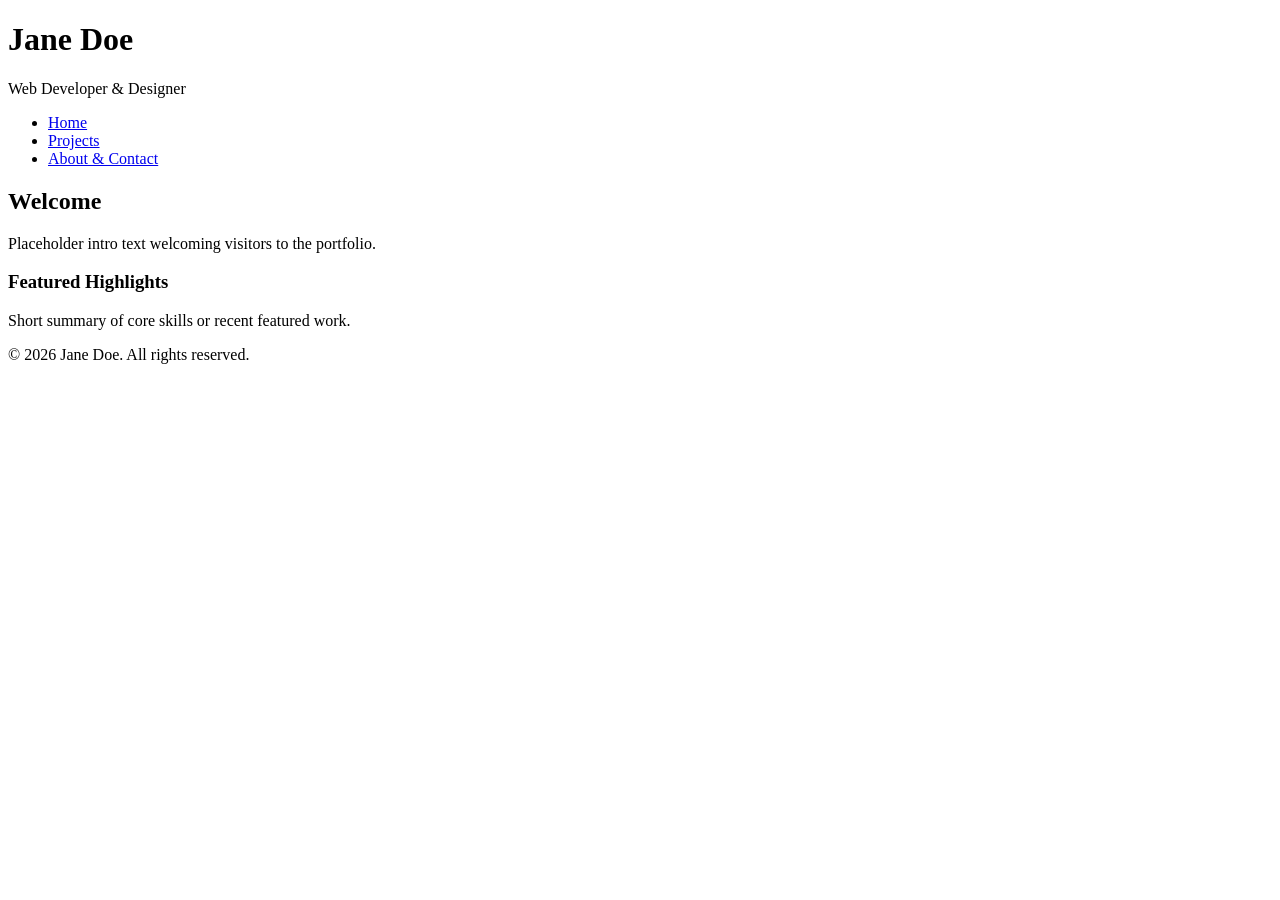
<file: Index.html>
<!DOCTYPE html>
<html lang="en">
<head>
  <meta charset="UTF-8">
  <meta name="viewport" content="width=device-width, initial-scale=1.0">
  <title>Home | Personal Portfolio</title>
</head>
<body>

  <header>
    <h1>Jane Doe</h1>
    <p>Web Developer & Designer</p>
    <nav>
      <ul>
        <li><a href="index.html">Home</a></li>
        <li><a href="projects.html">Projects</a></li>
        <li><a href="about.html">About & Contact</a></li>
      </ul>
    </nav>
  </header>

  <main>
    <section>
      <h2>Welcome</h2>
      <p>Placeholder intro text welcoming visitors to the portfolio.</p>
    </section>

    <section>
      <h3>Featured Highlights</h3>
      <p>Short summary of core skills or recent featured work.</p>
    </section>
  </main>

  <footer>
    <p>&copy; 2026 Jane Doe. All rights reserved.</p>
  </footer>

</body>
</html>
</file>
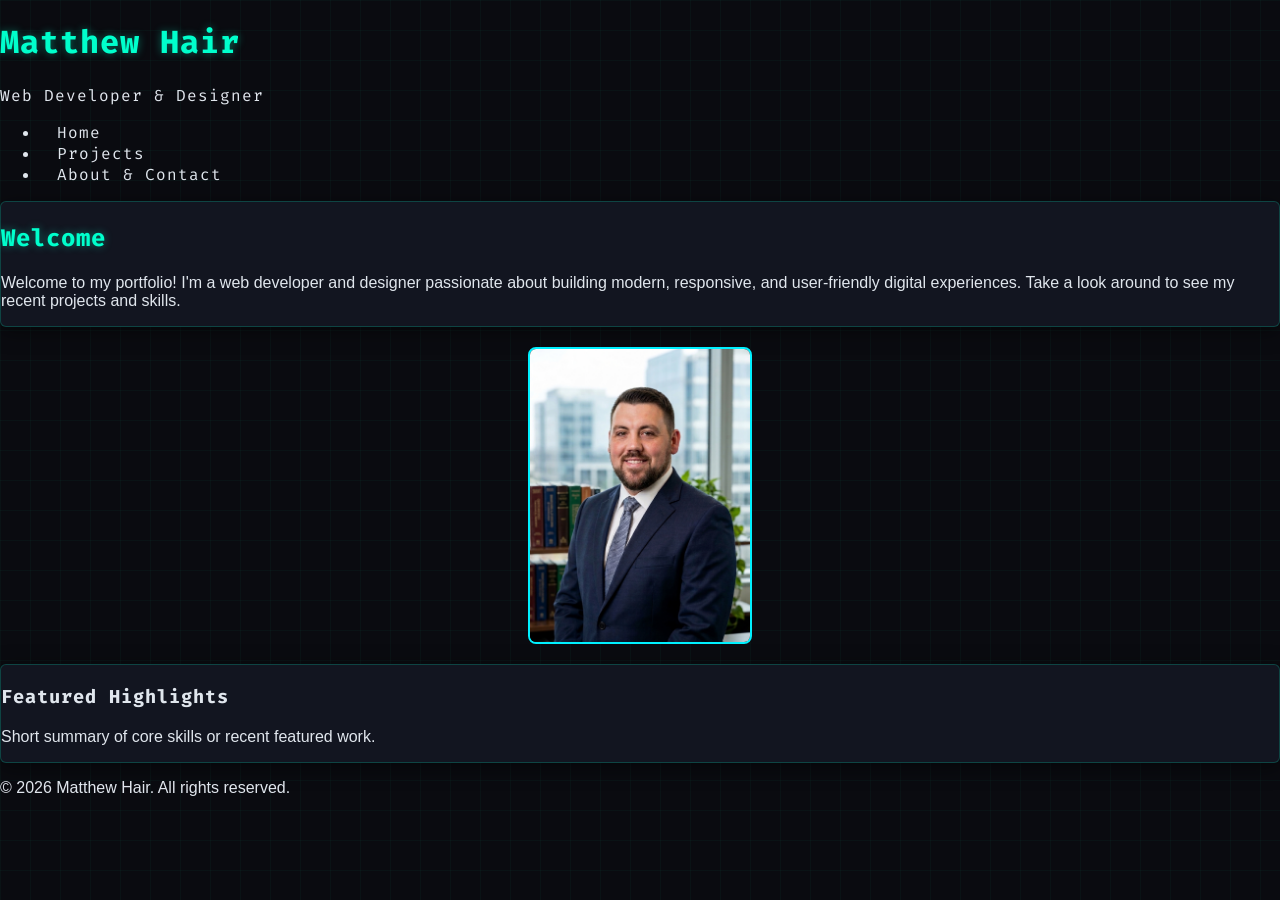
<file: index.html>
<!DOCTYPE html>
<html lang="en">
<head>
  <meta charset="UTF-8">
  <meta name="viewport" content="width=device-width, initial-scale=1.0">
  <title>Home | Personal Portfolio</title>

  <!-- Google Fonts Pairing: Fira Code & Inter -->
  <link rel="preconnect" href="https://fonts.googleapis.com">
  <link rel="preconnect" href="https://fonts.gstatic.com" crossorigin>
  <link href="https://fonts.googleapis.com/css2?family=Fira+Code:wght@400;600;700&family=Inter:wght@400;500;600&display=swap" rel="stylesheet">

  <link rel="stylesheet" href="style.css">
</head>
<body>

  <header>
    <h1>Matthew Hair</h1>
    <p>Web Developer & Designer</p>
    <nav>
      <ul>
        <li><a href="index.html">Home</a></li>
        <li><a href="projects.html">Projects</a></li>
        <li><a href="about.html">About & Contact</a></li>
      </ul>
    </nav>
  </header>

  <main>
    <section>
      <h2>Welcome</h2>
      <p>Welcome to my portfolio! I'm a web developer and designer passionate about building modern, responsive, and user-friendly digital experiences. Take a look around to see my recent projects and skills.</p>
    </section>
<img src="portrait.jpg" alt="Matthew Hair" style="width: 220px; border-radius: 8px; border: 2px solid #00f0ff; display: block; margin: 20px auto;">
    <section>
      <h3>Featured Highlights</h3>
      <p>Short summary of core skills or recent featured work.</p>
    </section>
  </main>

  <footer>
    <p>&copy; 2026 Matthew Hair. All rights reserved.</p>
  </footer>

</body>
</html>
</file>
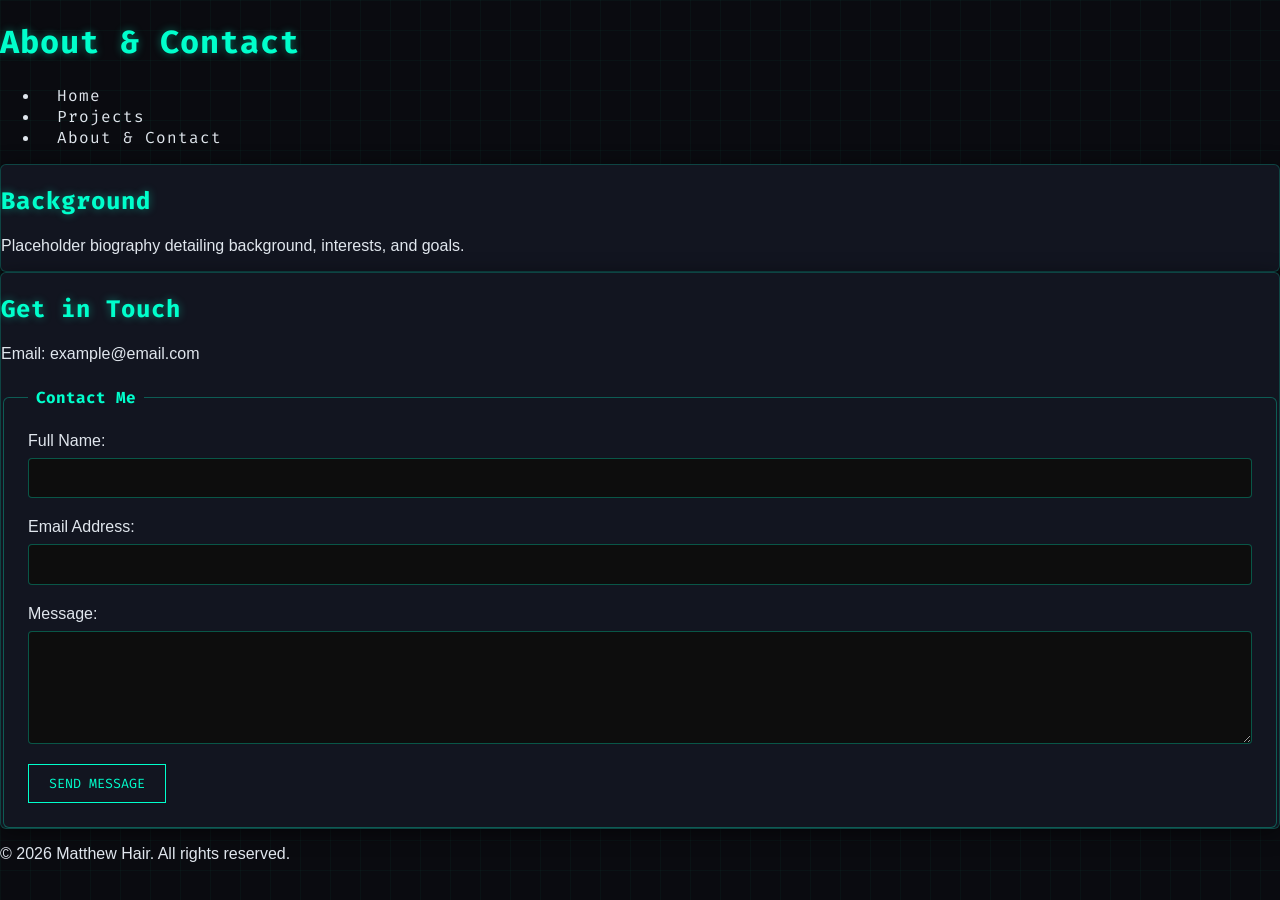
<file: about.html>
<!DOCTYPE html>
<html lang="en">
<head>
  <meta charset="UTF-8">
  <meta name="viewport" content="width=device-width, initial-scale=1.0">
  <title>Home | Personal Portfolio</title>

  <!-- Google Fonts Pairing: Fira Code & Inter -->
  <link rel="preconnect" href="https://fonts.googleapis.com">
  <link rel="preconnect" href="https://fonts.gstatic.com" crossorigin>
  <link href="https://fonts.googleapis.com/css2?family=Fira+Code:wght@400;600;700&family=Inter:wght@400;500;600&display=swap" rel="stylesheet">

  <link rel="stylesheet" href="style.css">
</head>
<body>

  <header>
    <h1>About & Contact</h1>
    <nav>
      <ul>
        <li><a href="index.html">Home</a></li>
        <li><a href="projects.html">Projects</a></li>
        <li><a href="about.html">About & Contact</a></li>
      </ul>
    </nav>
  </header>

  <main>
    <section>
      <h2>Background</h2>
      <p>Placeholder biography detailing background, interests, and goals.</p>
    </section>

    <section>
      <h2>Get in Touch</h2>
      <p>Email: example@email.com</p>

      <form action="#" method="POST" class="contact-form">
        <fieldset>
          <legend>Contact Me</legend>

          <div class="form-group">
            <label for="user-name">Full Name:</label>
            <input type="text" id="user-name" name="name" required aria-required="true" />
          </div>

          <div class="form-group">
            <label for="user-email">Email Address:</label>
            <input type="email" id="user-email" name="email" required aria-required="true" />
          </div>

          <div class="form-group">
            <label for="user-message">Message:</label>
            <textarea id="user-message" name="message" rows="5" required aria-required="true"></textarea>
          </div>

          <!-- Accessible error notification container -->
          <div id="form-error" class="error-message" role="alert" aria-live="polite" style="display: none;">
            Please fill out all required fields correctly before submitting.
          </div>

          <button type="submit">Send Message</button>
        </fieldset>
      </form>
    </section>
  </main>

  <footer>
    <p>&copy; 2026 Matthew Hair. All rights reserved.</p>
  </footer>

</body>
</html>
</file>
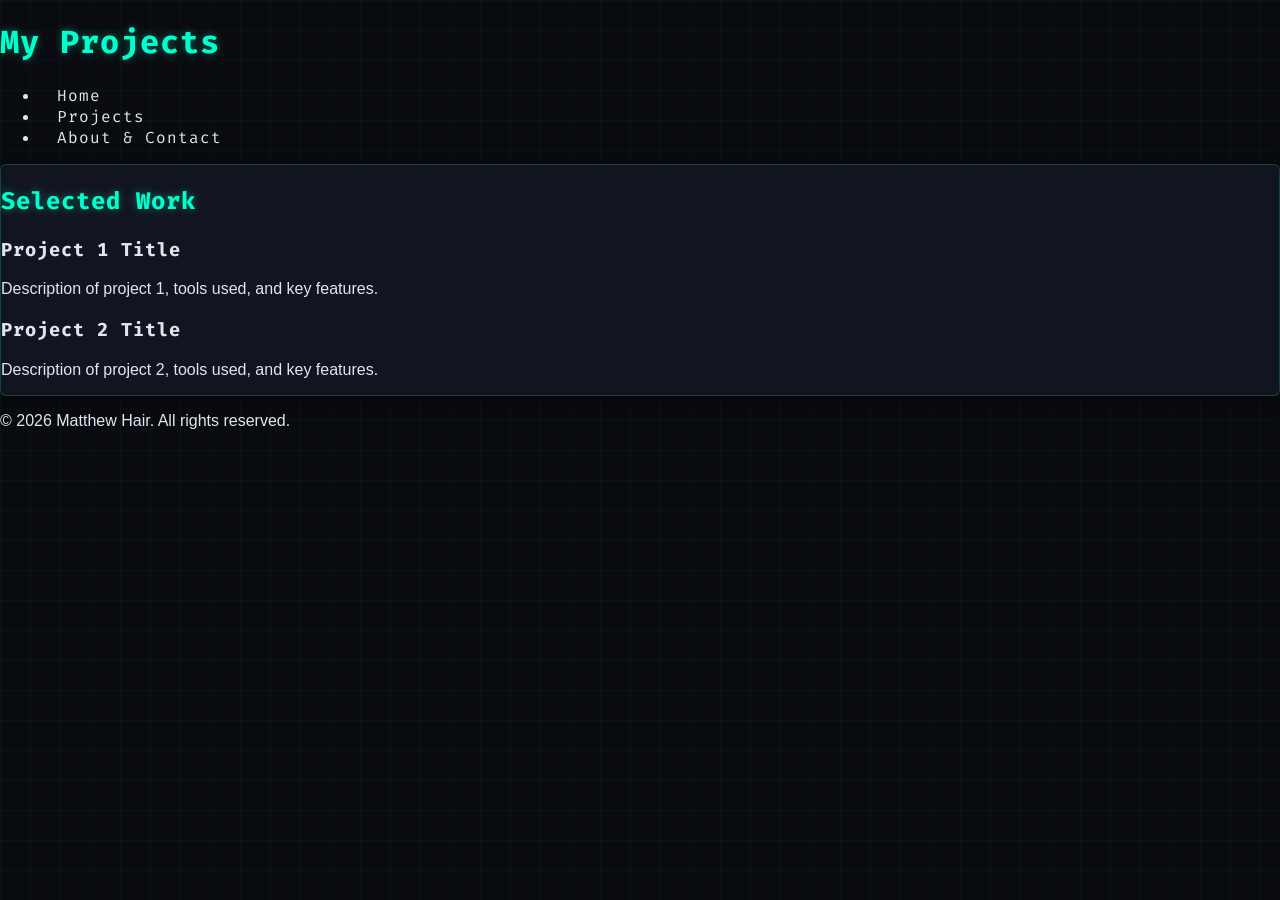
<file: projects.html>
<!DOCTYPE html>
<html lang="en">
<head>
  <meta charset="UTF-8">
  <meta name="viewport" content="width=device-width, initial-scale=1.0">
  <title>Home | Personal Portfolio</title>

  <!-- Google Fonts Pairing: Fira Code & Inter -->
  <link rel="preconnect" href="https://fonts.googleapis.com">
  <link rel="preconnect" href="https://fonts.gstatic.com" crossorigin>
  <link href="https://fonts.googleapis.com/css2?family=Fira+Code:wght@400;600;700&family=Inter:wght@400;500;600&display=swap" rel="stylesheet">

  <link rel="stylesheet" href="style.css">
</head>
<body>

  <header>
    <h1>My Projects</h1>
    <nav>
      <ul>
        <li><a href="index.html">Home</a></li>
        <li><a href="projects.html">Projects</a></li>
        <li><a href="about.html">About & Contact</a></li>
      </ul>
    </nav>
  </header>

  <main>
    <section>
      <h2>Selected Work</h2>
      
      <article>
        <h3>Project 1 Title</h3>
        <p>Description of project 1, tools used, and key features.</p>
      </article>

      <article>
        <h3>Project 2 Title</h3>
        <p>Description of project 2, tools used, and key features.</p>
      </article>
    </section>
  </main>

  <footer>
    <p>&copy; 2026 Matthew Hair. All rights reserved.</p>
  </footer>

</body>
</html>
</file>
<file: style.css>
/* Dark Futuristic / Cyberpunk Theme */
:root {
    --bg-color: #0a0b10;          /* Deep dark canvas */
    --card-bg: #121520;           /* Slightly lighter dark background for sections */
    --primary-neon: #00ffcc;      /* Cyber cyan/turquoise */
    --secondary-neon: #ff007f;    /* Neon magenta/pink accent */
    --text-color: #e0e6ed;        /* Crisp off-white text */
    --muted-text: #8a99ad;        /* Dimmed text for subtitles/meta */
    --font-heading: 'Fira Code', 'Courier New', monospace;
    --font-body: 'Segoe UI', Roboto, sans-serif;
}

body {
    background-color: var(--bg-color);
    color: var(--text-color);
    font-family: var(--font-body);
    margin: 0;
    padding: 0;
    /* Subtle digital grid effect background */
    background-image: 
        linear-gradient(rgba(0, 255, 204, 0.03) 1px, transparent 1px),
        linear-gradient(90deg, rgba(0, 255, 204, 0.03) 1px, transparent 1px);
    background-size: 30px 30px;
}

h1, h2, h3, h4, header, nav a {
    font-family: var(--font-heading);
    letter-spacing: 1px;
}

/* Headings with Neon Glow */
h1, h2 {
    color: var(--primary-neon);
    text-shadow: 0 0 8px rgba(0, 255, 204, 0.4);
}

/* Navigation Links */
nav a {
    color: var(--text-color);
    text-decoration: none;
    padding: 8px 16px;
    border: 1px solid transparent;
    transition: all 0.3s ease;
}

nav a:hover {
    color: var(--primary-neon);
    border-color: var(--primary-neon);
    box-shadow: 0 0 10px rgba(0, 255, 204, 0.3);
    background-color: rgba(0, 255, 204, 0.05);
}

/* Containers & Cards */
.container, section, .card {
    background: var(--card-bg);
    border: 1px solid rgba(0, 255, 204, 0.2);
    border-radius: 6px;
    box-shadow: 0 4px 20px rgba(0, 0, 0, 0.5);
}

/* Interactive Elements & Buttons */
button, .btn {
  background: transparent;
  color: var(--primary-neon);
  border: 1px solid var(--primary-neon);
  font-family: var(--font-heading);
  padding: 10px 20px;
  cursor: pointer;
  text-transform: uppercase;
  transition: 0.3s ease;
}

button:hover, .btn:hover {
  background: var(--primary-neon);
  color: #000;
  box-shadow: 0 0 15px rgba(0, 255, 204, 0.8);
}

/* Accessible Contact Form Styles */
.contact-form fieldset {
  border: 1px solid rgba(0, 255, 204, 0.3);
  border-radius: 6px;
  padding: 1.5rem;
  margin-top: 1.5rem;
  background: var(--card-bg);
}

.contact-form legend {
  padding: 0 0.5rem;
  font-weight: bold;
  color: var(--primary-neon);
  font-family: var(--font-heading);
}

.form-group {
  display: flex;
  flex-direction: column;
  margin-bottom: 1.25rem;
}

.form-group label {
  margin-bottom: 0.5rem;
  font-weight: 500;
  color: var(--text-color);
}

.form-group input,
.form-group textarea {
  padding: 0.65rem;
  border-radius: 4px;
  border: 1px solid rgba(0, 255, 204, 0.3);
  background-color: #0d0d0d;
  color: #ffffff;
  font-size: 1rem;
  font-family: inherit;
}

.form-group input:focus,
.form-group textarea:focus {
  outline: 2px solid var(--primary-neon);
  border-color: transparent;
  box-shadow: 0 0 8px rgba(0, 255, 204, 0.4);
}
/* Explicit ID Selector for Rubric Compliance */
#form-error {
  color: var(--secondary-neon);
  font-weight: 600;
  margin-top: 1rem;
}
</file>
